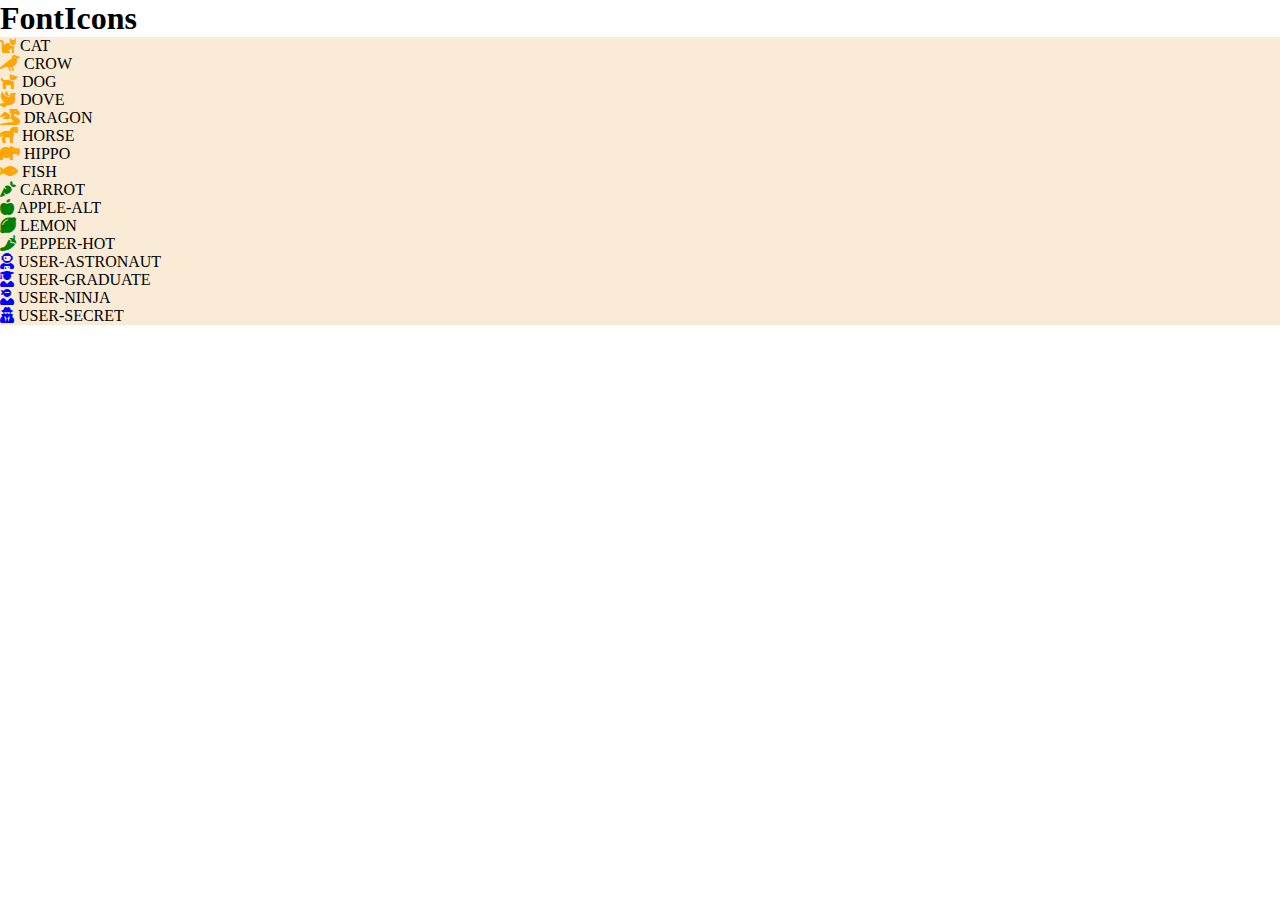
<file: index.html>
<!DOCTYPE html>
<html lang="en">
<head>
    <meta charset="UTF-8">
    <meta http-equiv="X-UA-Compatible" content="IE=edge">
    <meta name="viewport" content="width=device-width, initial-scale=1.0">
    <link rel="stylesheet" href="https://cdnjs.cloudflare.com/ajax/libs/font-awesome/5.15.4/css/all.min.css">
    <link rel="stylesheet" href="css/style.css">
    <title>Document</title>
</head>
<body>
    <h1>FontIcons</h1>
    
    <div id="container-icons">
        <!-- div di esempio da commentare -->
        <!-- <div class="icon">
            <i class="fas fa-cat"></i>
            <span>CAT</span>
        </div> -->

    </div>

    <script src="js/main.js"></script>
</body>
</html>
</file>
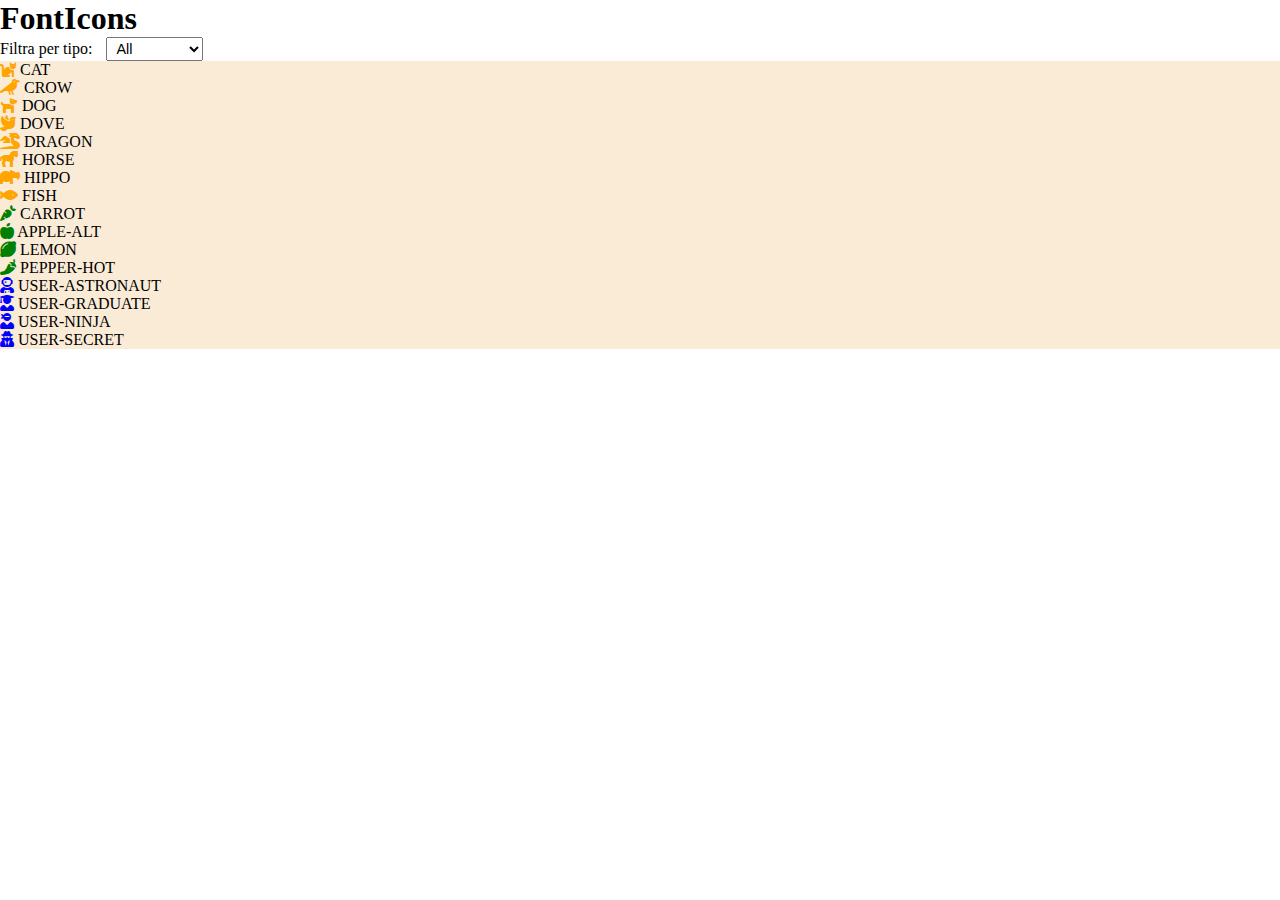
<file: bonus/index.html>
<!DOCTYPE html>
<html lang="en">
<head>
    <meta charset="UTF-8">
    <meta http-equiv="X-UA-Compatible" content="IE=edge">
    <meta name="viewport" content="width=device-width, initial-scale=1.0">
    <link rel="stylesheet" href="https://cdnjs.cloudflare.com/ajax/libs/font-awesome/5.15.4/css/all.min.css">
    <link rel="stylesheet" href="css/style.css">
    <title>Document</title>
</head>
<body>
    <h1>FontIcons</h1>
    
    <label for="icon-select">Filtra per tipo: </label>

    <select name="icons-choice" id="icons-select">
        <option value="all">All</option>
        <option value="animal">Animal</option>
        <option value="vegetable">Vegetable</option>
        <option value="user">User</option>
    </select>

    <div id="container-icons">
        <!-- div di esempio da commentare -->
        <!-- <div class="icon">
            <i class="fas fa-cat"></i>
            <span>CAT</span>
        </div> -->

    </div>

    <script src="js/main.js"></script>
</body>
</html>
</file>
<file: css/style.css>
*{
    margin: 0;
    padding: 0;
    box-sizing: border-box;
}

#container-icons{
    background-color: antiquewhite;
}
span{
    text-transform: uppercase;
}
.blue i {
    color: blue;
}
.green i {
    color: green;
}
.orange i {
    color: orange;
}
</file>
<file: bonus/css/style.css>
*{
    margin: 0;
    padding: 0;
    box-sizing: border-box;
}

#container-icons{
    background-color: antiquewhite;
}
span{
    text-transform: uppercase;
}
.blue i {
    color: blue;
}
.green i {
    color: green;
}
.orange i {
    color: orange;
}

label {
    font-size: 1rem;
    padding-right: 10px;
}

select {
    font-size: .9rem;
    padding: 2px 5px;
}
</file>
